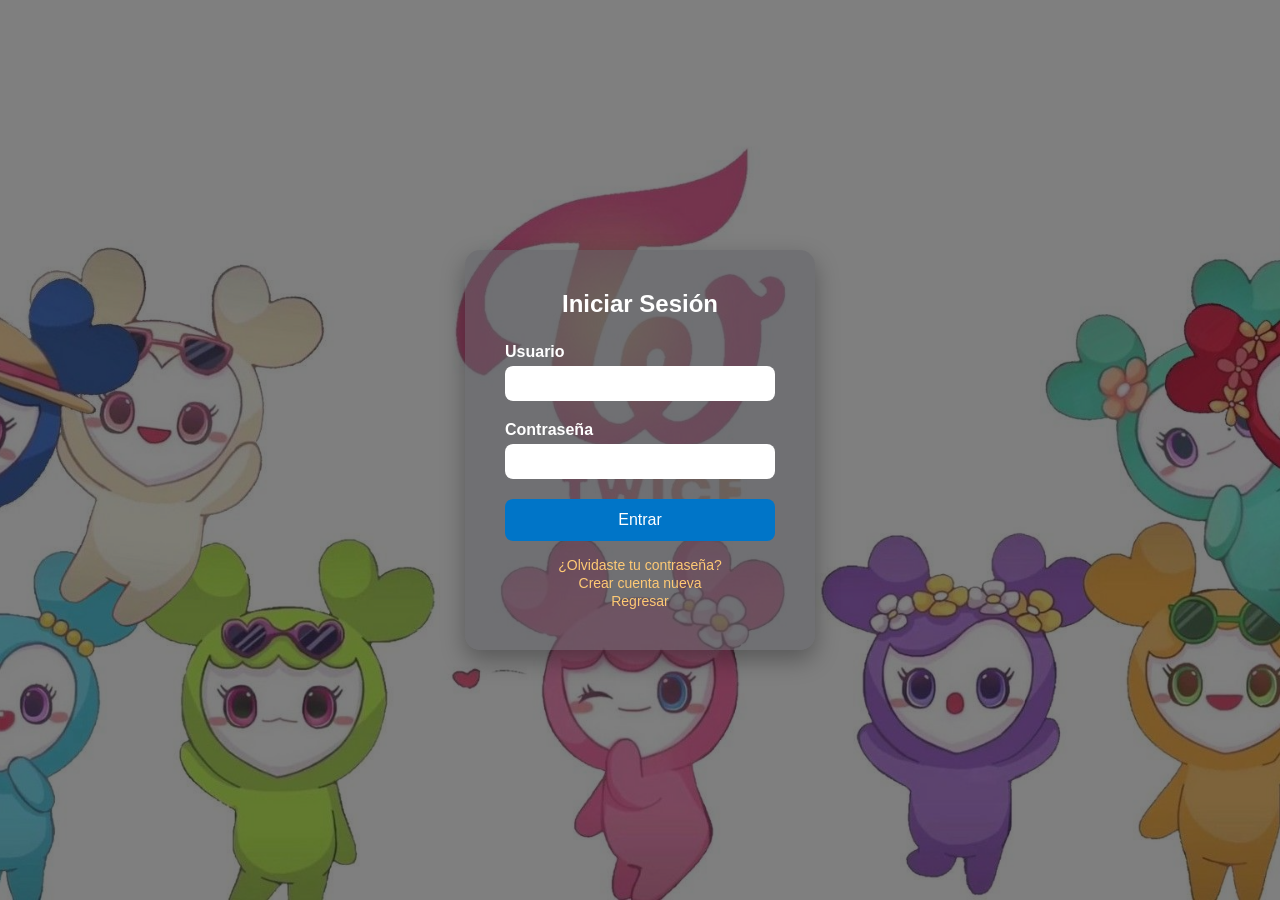
<file: login.html>
<!DOCTYPE html>
<html lang="es">
<head>
  <meta charset="UTF-8" />
  <meta name="viewport" content="width=device-width, initial-scale=1.0"/>
  <title>Iniciar Sesión</title>
  <link rel="stylesheet" href="estilos.css">
</head>
<body>
  <div class="login-box">
    <h2>Iniciar Sesión</h2>
    <form action="home.html" method="post" id="formularioLogin">
      <label for="usuario">Usuario</label>
      <input type="text" id="usuario" name="usuario" required />
      <label for="contrasena">Contraseña</label>
      <input type="password" id="contrasena" name="contrasena" required />
      <a href="home.html">
      <input type="submit" value="Entrar" />
      </a>
    </form>
    <div class="extra">
      <p><a href="#">¿Olvidaste tu contraseña?</a></p>
      <p><a href="#">Crear cuenta nueva</a></p>
      <p><a href="index.html">Regresar</a></p>
    </div>
  </div>
  <script type="text/javascript" src="login.js"></script>
</body>
</html>
</file>
<file: estilos.css>
* {
      box-sizing: border-box;
      margin: 0;
      padding: 0;
    }

    body {
      font-family: 'Segoe UI', Tahoma, Geneva, Verdana, sans-serif;
      height: 100vh;
      background: url('img/Lovely.jpg') 
        no-repeat center center fixed;
      background-size: cover;
      position: relative;
    }

    body::before {
      content: "";
      position: absolute;
      top: 0;
      left: 0;
      height: 100%;
      width: 100%;
      background-color: rgba(0, 0, 0, 0.5);
      z-index: 0;
    }

    .login-box {
      position: relative;
      z-index: 1;
      background: url('https://images.unsplash.com/photo-1601597111158-3e37d4c1887c?auto=format&fit=crop&w=400&q=80') no-repeat center;
      background-size: cover;
      padding: 40px;
      border-radius: 15px;
      box-shadow: 0 10px 25px rgba(0, 0, 0, 0.3);
      width: 100%;
      max-width: 350px;
      margin: auto;
      top: 50%;
      transform: translateY(-50%);
      color: white;
    }

    .login-box::before {
      /* Capa semitransparente sobre la imagen del cuadro */
      content: "";
      position: absolute;
      top: 0;
      left: 0;
      height: 100%;
      width: 100%;
      background-color: rgba(98, 99, 105, 0.5); /* Oscurece la imagen del cuadro */
      border-radius: 15px;
      z-index: -1;
    }

    .login-box h2 {
      text-align: center;
      margin-bottom: 25px;
      color: #fff;
    }

    .login-box label {
      display: block;
      margin-bottom: 5px;
      font-weight: bold;
      color: #fff;
    }

    .login-box input[type="text"],
    .login-box input[type="password"] {
      width: 100%;
      padding: 10px;
      margin-bottom: 20px;
      border: none;
      border-radius: 8px;
      outline: none;
    }

    .login-box input[type="submit"] {
      width: 100%;
      padding: 12px;
      background-color: #0075c8;
      color: white;
      border: none;
      border-radius: 8px;
      font-size: 16px;
      cursor: pointer;
    }

    .login-box .extra {
      text-align: center;
      margin-top: 15px;
    }

    .login-box .extra a {
      text-decoration: none;
      color: #fec975;
      font-size: 14px;
    }

    .login-box .extra a:hover {
      text-decoration: underline;
    }
</file>
